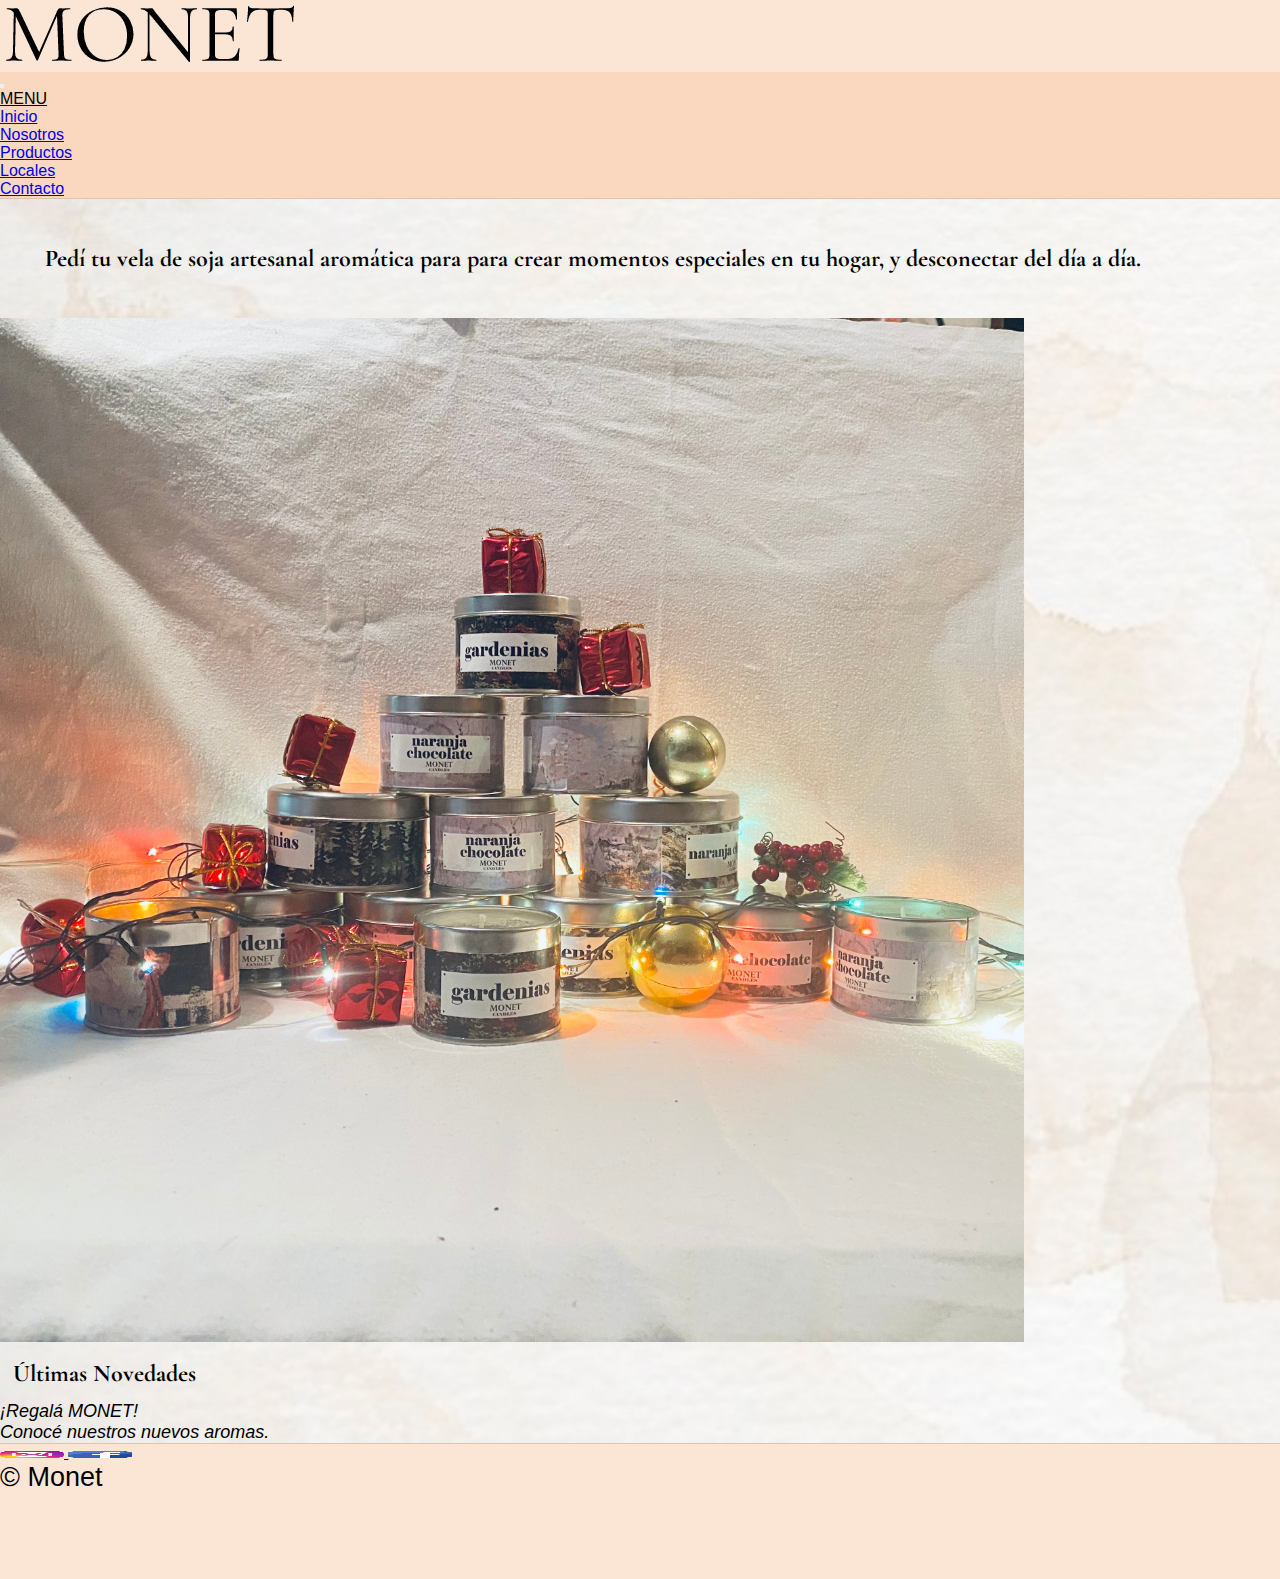
<file: index.html>
<!DOCTYPE html>
<html lang="en">

<head>
    <meta charset="UTF-8">
    <meta http-equiv="X-UA-Compatible" content="IE=edge">
    <meta name="viewport" content="width=device-width, initial-scale=1.0">
    <link rel="preconnect" href="https://fonts.googleapis.com">
    <link rel="preconnect" href="https://fonts.gstatic.com" crossorigin>
    <link href="https://fonts.googleapis.com/css2?family=Cormorant+Garamond:wght@300&display=swap" rel="stylesheet">
    <link rel="shortcut icon" href="./img/icon.png">
    <link href="https://cdn.jsdelivr.net/npm/bootstrap@5.1.3/dist/css/bootstrap.min.css" rel="stylesheet"
        integrity="sha384-1BmE4kWBq78iYhFldvKuhfTAU6auU8tT94WrHftjDbrCEXSU1oBoqyl2QvZ6jIW3" crossorigin="anonymous">
    <link rel="stylesheet" href="./css/estilos.css">
    <title>Inicio</title>
</head>

<body>
    <div class="container-fluid grilla1">

        <header class="row header">

            <a class="col-9" href="./index.html"><img class=" logo" src="./img/logoBasico.png" alt="Logo Monet"></a>
            <!-- LINKS DE NAVEGACIÓN -->
            <nav class="col-3 d-flex justify-content-center navbar navbar-expand-lg navbar-light bg-light ">
                <div>
                    <button class="navbar-toggler" type="button" data-bs-toggle="collapse"
                        data-bs-target="#navbarNavDropdown" aria-controls="navbarNavDropdown" aria-expanded="false"
                        aria-label="Toggle navigation">
                        <span class="navbar-toggler-icon"></span>
                    </button>
                    <div class="collapse navbar-collapse" id="navbarNavDropdown">
                        <ul class="navbar-nav">
                            <li class="nav-item dropdown">
                                <a class="nav-link dropdown-toggle" href="#" id="navbarDropdownMenuLink" role="button"
                                    data-bs-toggle="dropdown" aria-expanded="false">
                                    MENU
                                </a>
                                <ul class="dropdown-menu" aria-labelledby="navbarDropdownMenuLink">
                                    <li><a class="text-center dropdown-item" href="./index.html">Inicio</a></li>
                                    <li><a class="text-center dropdown-item" href="./nosotros.html">Nosotros</a></li>
                                    <li><a class="text-center dropdown-item" href="#">Productos</a></li>
                                    <li><a class="text-center dropdown-item" href="#">Locales</a></li>
                                    <li><a class="text-center dropdown-item" href="#">Contacto</a></li>
                                </ul>
                            </li>
                        </ul>
                    </div>
                </div>
            </nav>
        </header>
        <main class="row text-center main inicio">
            <h2 class="rectangulo principal">Pedí tu vela de soja artesanal aromática para para crear momentos
                especiales en tu hogar, y
                desconectar
                del día a día.</h2>
            <section class="section1">
                <img class="img-fluid imginicio" src="./img/fotosProductos/imgInicio.JPG" alt="Monet">
            </section>
            <section class="section2">
                <h2 class="novedades">Últimas Novedades</h2>
                <p class="regala"><em>¡Regalá MONET!</em></p>
                <p class="regala"><em>Conocé nuestros nuevos aromas.</em></p>
            </section>
        </main>
        <footer class="row d-flex align-items-center footer">
            <a class="col-6 align-items-end d-flex justify-content-end align-items-center"
                href="https://www.instagram.com/monet.candles/"> <img src="./img/redes/instagram.png" alt="instagram">
            </a>
            <a class="col-6 align-items-center d-flex justify-content-start align-items-center"
                href="https://www.facebook.com/"> <img src="./img/redes/facebook.png" alt="facebook"></a>
            <p class="row d-flex justify-content-center marca">© Monet</p>
        </footer>
    </div>

    <!-- Link JS -->

    <script src="https://cdn.jsdelivr.net/npm/bootstrap@5.1.3/dist/js/bootstrap.bundle.min.js"
        integrity="sha384-ka7Sk0Gln4gmtz2MlQnikT1wXgYsOg+OMhuP+IlRH9sENBO0LRn5q+8nbTov4+1p" crossorigin="anonymous">
        </script>
</body>

</html>
</file>
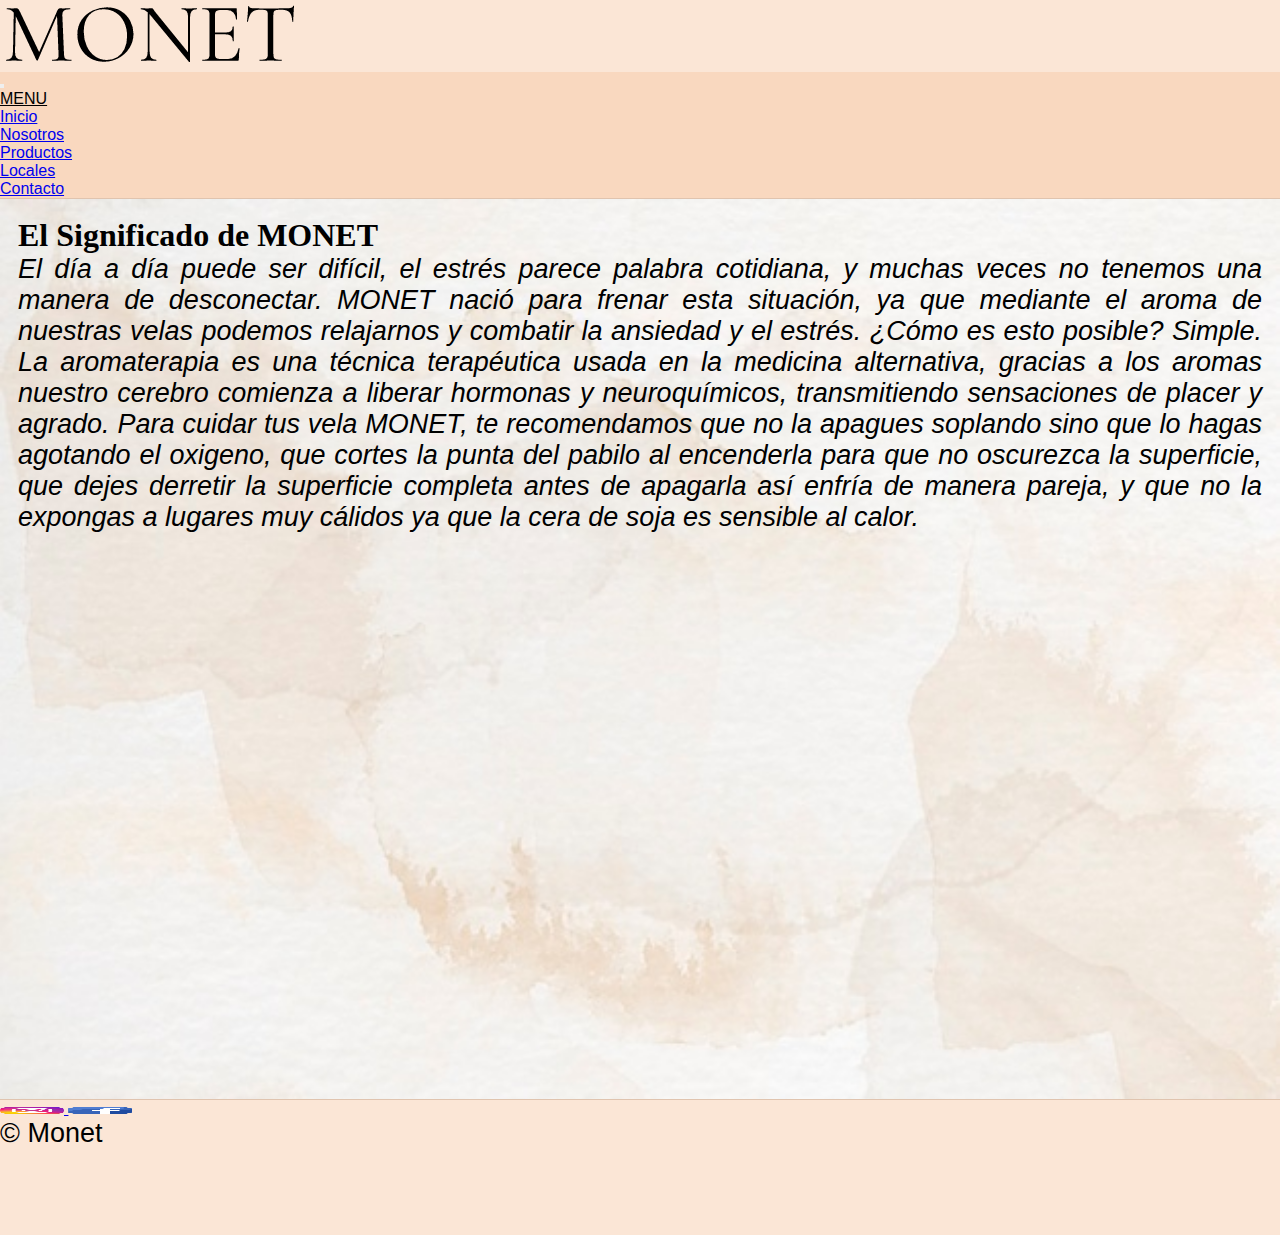
<file: nosotros.html>
<!DOCTYPE html>
<html lang="en">

<head>
    <meta charset="UTF-8">
    <meta http-equiv="X-UA-Compatible" content="IE=edge">
    <meta name="viewport" content="width=device-width, initial-scale=1.0">
    <link href="https://cdn.jsdelivr.net/npm/bootstrap@5.1.3/dist/css/bootstrap.min.css" rel="stylesheet"
        integrity="sha384-1BmE4kWBq78iYhFldvKuhfTAU6auU8tT94WrHftjDbrCEXSU1oBoqyl2QvZ6jIW3" crossorigin="anonymous">
    <link rel="stylesheet" href="./css/estilos.css">
    <title>Document</title>
</head>

<body>
    <div class="container-fluid">
        <header class="row header">

            <a class="col-9" href="./index.html"><img class=" logo" src="./img/logoBasico.png" alt="Logo Monet"></a>
            <!-- LINKS DE NAVEGACIÓN -->
            <nav class="col-3 d-flex justify-content-center navbar navbar-expand-lg navbar-light bg-light ">
                <div>
                    <button class="navbar-toggler" type="button" data-bs-toggle="collapse"
                        data-bs-target="#navbarNavDropdown" aria-controls="navbarNavDropdown" aria-expanded="false"
                        aria-label="Toggle navigation">
                        <span class="navbar-toggler-icon"></span>
                    </button>
                    <div class="collapse navbar-collapse" id="navbarNavDropdown">
                        <ul class="navbar-nav">
                            <li class="nav-item dropdown">
                                <a class="nav-link dropdown-toggle" href="#" id="navbarDropdownMenuLink" role="button"
                                    data-bs-toggle="dropdown" aria-expanded="false">
                                    MENU
                                </a>
                                <ul class="dropdown-menu" aria-labelledby="navbarDropdownMenuLink">
                                    <li><a class="text-center dropdown-item" href="./index.html">Inicio</a></li>
                                    <li><a class="text-center dropdown-item" href="./nosotros.html">Nosotros</a></li>
                                    <li><a class="text-center dropdown-item" href="#">Productos</a></li>
                                    <li><a class="text-center dropdown-item" href="#">Locales</a></li>
                                    <li><a class="text-center dropdown-item" href="#">Contacto</a></li>
                                </ul>
                            </li>
                        </ul>
                    </div>
                </div>
            </nav>
        </header>

        <main class="row main nosotros">
            <section class="section3">
                <h1>El Significado de MONET</h1>

                <p class="row historia">El día a día puede ser difícil, el estrés parece palabra cotidiana, y muchas
                    veces
                    no
                    tenemos una manera de desconectar.
                    MONET nació para frenar esta situación, ya que mediante el aroma de nuestras velas podemos
                    relajarnos y
                    combatir la ansiedad y el estrés.
                    ¿Cómo es esto posible? Simple. La aromaterapia es una técnica terapéutica usada en la medicina
                    alternativa,
                    gracias a los aromas nuestro cerebro comienza a liberar hormonas y neuroquímicos, transmitiendo
                    sensaciones
                    de placer y agrado.
                    Para cuidar tus vela MONET, te recomendamos que no la apagues soplando sino que lo hagas agotando el
                    oxigeno, que cortes la punta del pabilo al encenderla para que no oscurezca la superficie, que dejes
                    derretir la superficie completa antes de apagarla así enfría de manera pareja, y que no la expongas
                    a
                    lugares muy cálidos ya que la cera de soja es sensible al calor.
                </p>

            </section>
            <section class="section4">
                <iframe class="align-items-center d-flex justify-content- video"
                    src="https://www.youtube.com/embed/SzziH-bHCb0" title="YouTube video player" frameborder="0"
                    allow="accelerometer; autoplay; clipboard-write; encrypted-media; gyroscope; picture-in-picture"
                    allowfullscreen></iframe>
            </section>
        </main>

        <footer class="row d-flex align-items-center footer">
            <a class="col-6 align-items-end d-flex justify-content-end align-items-center"
                href="https://www.instagram.com/monet.candles/"> <img src="./img/redes/instagram.png" alt="instagram">
            </a>
            <a class="col-6 align-items-center d-flex justify-content-start align-items-center"
                href="https://www.facebook.com/"> <img src="./img/redes/facebook.png" alt="facebook"></a>
            <p class="row d-flex justify-content-center marca">© Monet</p>
        </footer>

    </div>

</body>

<!-- Link JS -->

<script src="https://cdn.jsdelivr.net/npm/bootstrap@5.1.3/dist/js/bootstrap.bundle.min.js"
    integrity="sha384-ka7Sk0Gln4gmtz2MlQnikT1wXgYsOg+OMhuP+IlRH9sENBO0LRn5q+8nbTov4+1p"
    crossorigin="anonymous"></script>

</html>
</file>
<file: css/estilos.css>
* {
    margin: 0;
    padding: 0;
    font-family: 'Gill Sans', 'Gill Sans MT', Calibri, 'Trebuchet MS', sans-serif;
}

/* ESTILO HEADER */

.header {
    background-color: rgba(245, 198, 159, 0.431);
    border-bottom: solid 1px rgba(184, 149, 120, 0.411);
    height: 10%;
}

.navbar {
    background-color: rgba(245, 198, 159, 0.431);
}

.nav-link {
    color: black;
}


/* ESTILO GENERAL */
main {
    background-image: url(../img/fondos/fondoAcuarela1.jpg);
    background-repeat: no-repeat;
    background-size: cover;
}

h1 {
    font-family: 'Cormorant Garamond', serif;
    font-weight: bold;
}

h2 {
    font-family: 'Cormorant Garamond', serif;
}

/* ESTILO INICIO */
.inicio {
    height: 100%;
}

.imginicio {
    width: 80%;
}

.principal {
    padding: 5vh;
    font-weight: bold;
}

.novedades {
    padding: 1%;
    font-weight: bold;
}

.regala {
    font-size: large;
}

/* ESTILO NOSOTROS */
.nosotros {
    height: 100vh;
}

iframe {
    width: 65vh;
    height: 40vh;
    margin-left: 25%;
}

.section3 {
    padding: 2vh;
}

.historia {
    font-size: 3vh;
    font-style: italic;
    text-align: justify;

}

/* ESTILO FOOTER */
.footer {
    background-color: rgba(245, 198, 159, 0.431);
    border-top: solid 1px rgba(184, 149, 120, 0.411);
    height: 15vh;
}

.footer img {
    width: 5%;
    height: 5%;
}

.marca {
    font-size: 3vh;
}

/* Responsive celulares: */

@media (max-width: 576px) {

    .header img {
        height: 10vh;
        width: 45vw;
    }

    .footer img {
        width: 20px;
        height: 20px;
    }

    .historia {
        font-size: 2vh;
        margin-left: 5px;
        margin-right: 5px;
    }

    iframe {
        width: 350px;
        height: 230px;
        margin-left: 0%;
    }

}

/* Responsive tablets: */

@media only screen and (max-width: 768px) and (min-width: 576px) {

    .footer img {
        width: 30px;
        height: 30px;
    }

    .historia {
        font-size: 2vh;
        margin-left: 5px;
        margin-right: 5px;
    }

    iframe {
        width: 500px;
        height: 350px;
        margin-left: 20%;
    }
}
</file>
